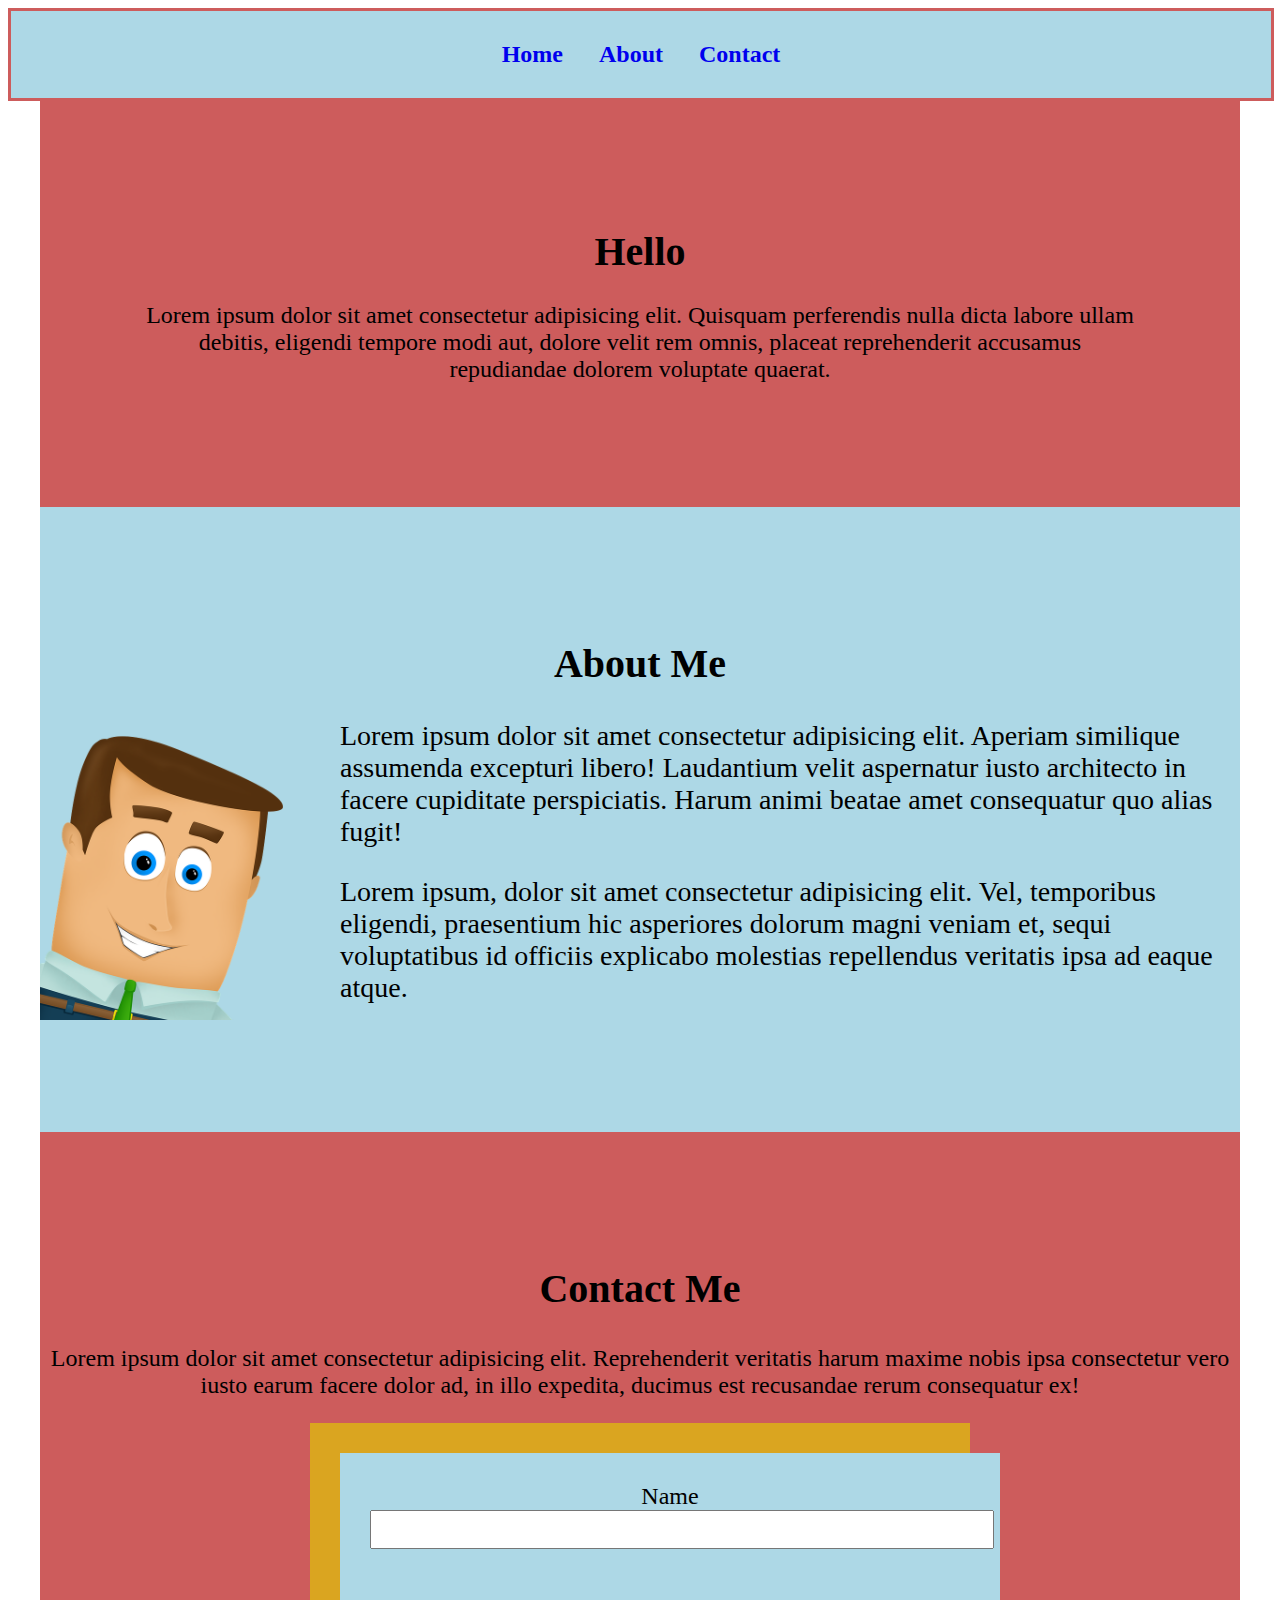
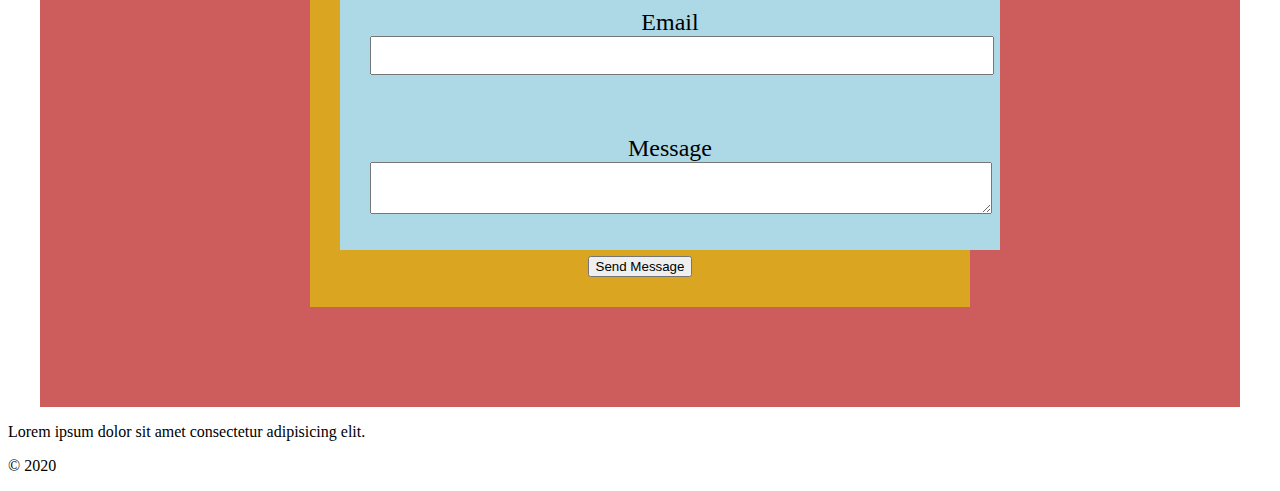
<file: mtm6201-page-redesign-master/index.html>
<!DOCTYPE html>
<html lang="en">

<head>
  <meta charset="UTF-8">
  <meta name="viewport" content="width=device-width, initial-scale=1.0">
  <meta http-equiv="X-UA-Compatible" content="ie=edge">
  <title>Page Redesign</title>
  <link rel="stylesheet" href="style.css">
  <link rel="stylesheet" href="base.css">
</head>

<body>
  <nav id="nav" class="nav">
    <a class="nav-link" href="#home">Home</a>
    <a class="nav-link" href="#about">About</a>
    <a class="nav-link" href="#contact">Contact</a>
  </nav>
  <main id="main" class="main">
    <section id="home" class="home">
      <h1 class="page-title">Hello</h1>
      <p>Lorem ipsum dolor sit amet consectetur adipisicing elit. Quisquam perferendis nulla dicta labore ullam debitis,
        eligendi tempore modi aut, dolore velit rem omnis, placeat reprehenderit accusamus repudiandae dolorem voluptate
        quaerat.</p>
    </section>
    <section id="about" class="about">
      <h2 class="section-title">About Me</h2>
      <img class="about-image" src="images/businessman.png" alt="Businessman">
      <p>Lorem ipsum dolor sit amet consectetur adipisicing elit. Aperiam similique assumenda excepturi libero!
        Laudantium velit aspernatur iusto architecto in facere cupiditate perspiciatis. Harum animi beatae amet
        consequatur quo alias fugit!</p>
      <p>Lorem ipsum, dolor sit amet consectetur adipisicing elit. Vel, temporibus eligendi, praesentium hic asperiores
        dolorum magni veniam et, sequi voluptatibus id officiis explicabo molestias repellendus veritatis ipsa ad eaque
        atque.</p>
    </section>
    <section id="contact" class="contact">
      <h2 class="section-title">Contact Me</h2>
      <p>Lorem ipsum dolor sit amet consectetur adipisicing elit. Reprehenderit veritatis harum maxime nobis ipsa
        consectetur vero iusto earum facere dolor ad, in illo expedita, ducimus est recusandae rerum consequatur ex!</p>
      <form class="contact-form">
        <div class="contact-form-section">
          <label class="contact-form-label">Name</label>
          <input class="contact-form-input" type="text">
        </div>
        <div class="contact-form-section">
          <label class="contact-form-label">Email</label>
          <input class="contact-form-input" type="email">
        </div>
        <div class="contact-form-section">
          <label class="contact-form-label">Message</label>
          <textarea class="contact-form-input"></textarea>
        </div>
        <button type="submit">Send Message</button>
      </form>
    </section>
  </main>
  <footer>
    <p>Lorem ipsum dolor sit amet consectetur adipisicing elit.</p>
    <p>&copy; 2020</p>
  </footer>
</body>

</html>
</file>
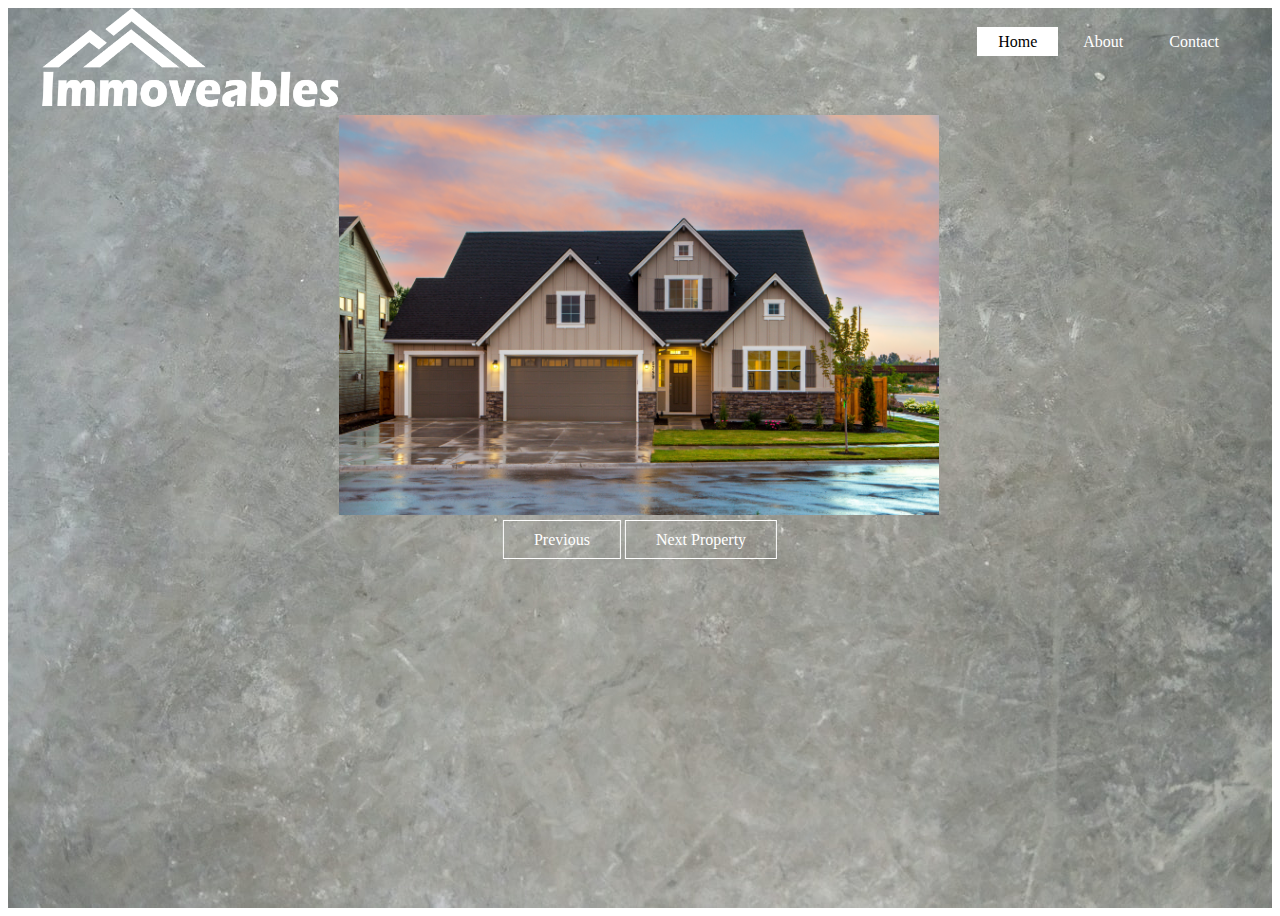
<file: prototype-midterm/index.html>
<!DOCTYPE html>
<html lang="en">
<head>
    <meta charset="UTF-8">
    <meta name="viewport" content="width=device-width, initial-scale1.0">
    <title>Midterm - Prototype</title>
    <!-- Change the title later, this is only a placeholder. -->
    <link rel="stylesheet" type="text/css" href="style.css">
</head>
<body>
    <header>
        <div class="main">
            <div class="logo">
                <!-- Adding logo to the page (should be top left.) -->
                <img src="../prototype-midterm/images/testlogo.png" alt="logo">
            </div>
            <ul>
                <!-- Nav tabs -->
                <li class="active"><a href="index.html">Home</a></li>
                <li><a href="about.html">About</a></li>
                <li><a href="contact.html">Contact</a></li>
            </ul>
        </div>
        <div class="button">
            <a href="#" class="btn">Previous</a>
            <a href="#" class="btn">Next Property</a>
        </div>
        <div class="property" >
            <img src="../prototype-midterm/images/property1.jpg" alt="image of house">
        </div>
    </header>


</body>
</html>
</file>
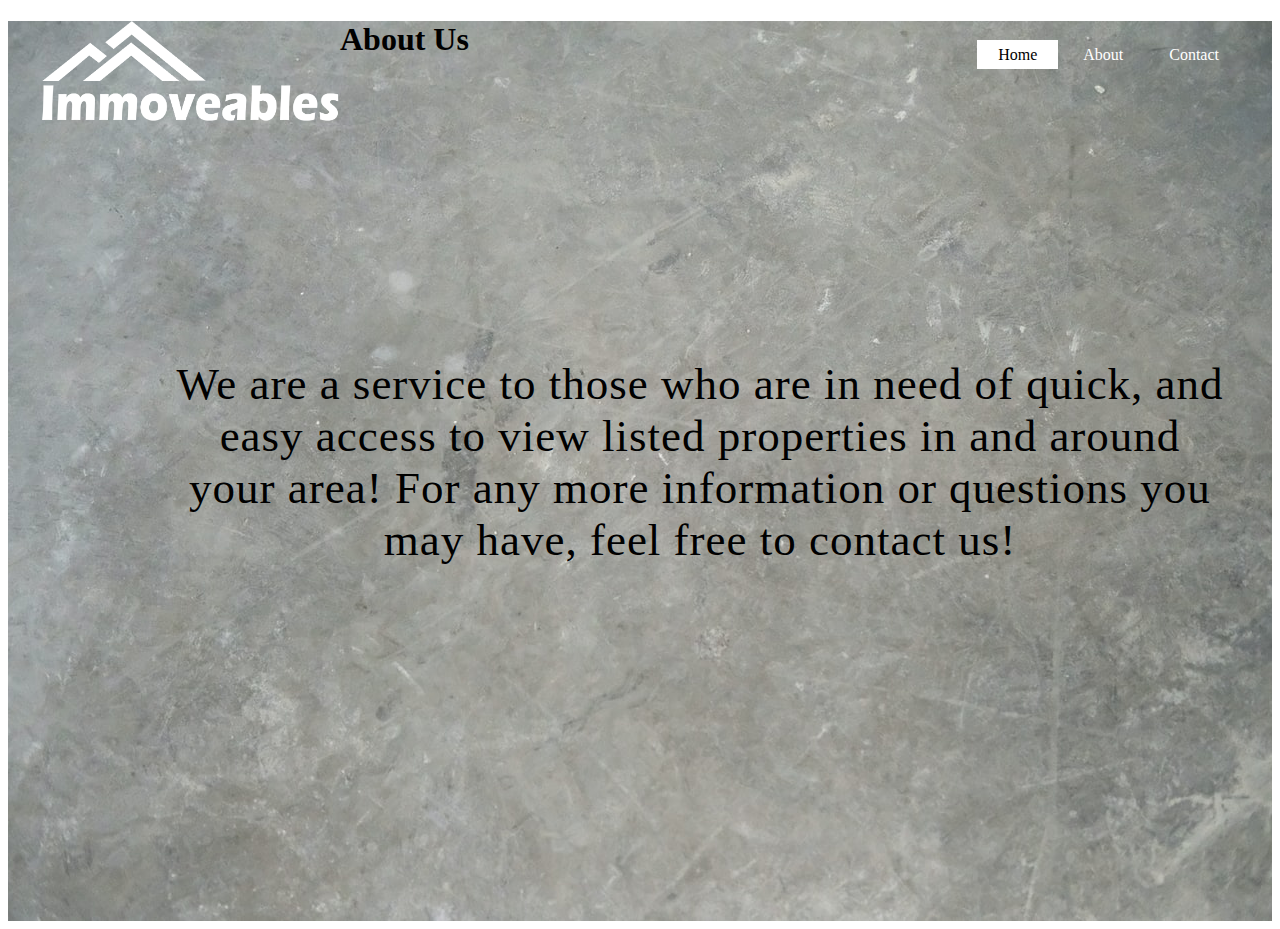
<file: prototype-midterm/about.html>
<!DOCTYPE html>
<html lang="en">
<head>
    <meta charset="UTF-8">
    <meta name="viewport" content="width=device-width, initial-scale1.0">
    <title>About</title>
    <!-- Change the title later, this is only a placeholder. -->
    <link rel="stylesheet" type="text/css" href="style.css">
</head>
<body>
    <header>
        <div class="main">
            <div class="logo">
                <!-- Adding logo to the page (should be top left.) -->
                <img src="../prototype-midterm/images/testlogo.png" alt="logo">
            </div>
            <ul>
                <!-- Nav tabs -->
                <li class="active"><a href="index.html">Home</a></li>
                <li><a href="about.html">About</a></li>
                <li><a href="contact.html">Contact</a></li>
            </ul>
        </div>
        <h1>About Us</h1>
        <div class="container2">
            <div class="aboutinfo">
                <p>We are a service to those who are in need of quick, and easy access to view listed properties in and around your area! For any more information or questions you may have, feel free to contact us!</p>
            </div>
        </div>
    </header>
</body>
</html>
</file>
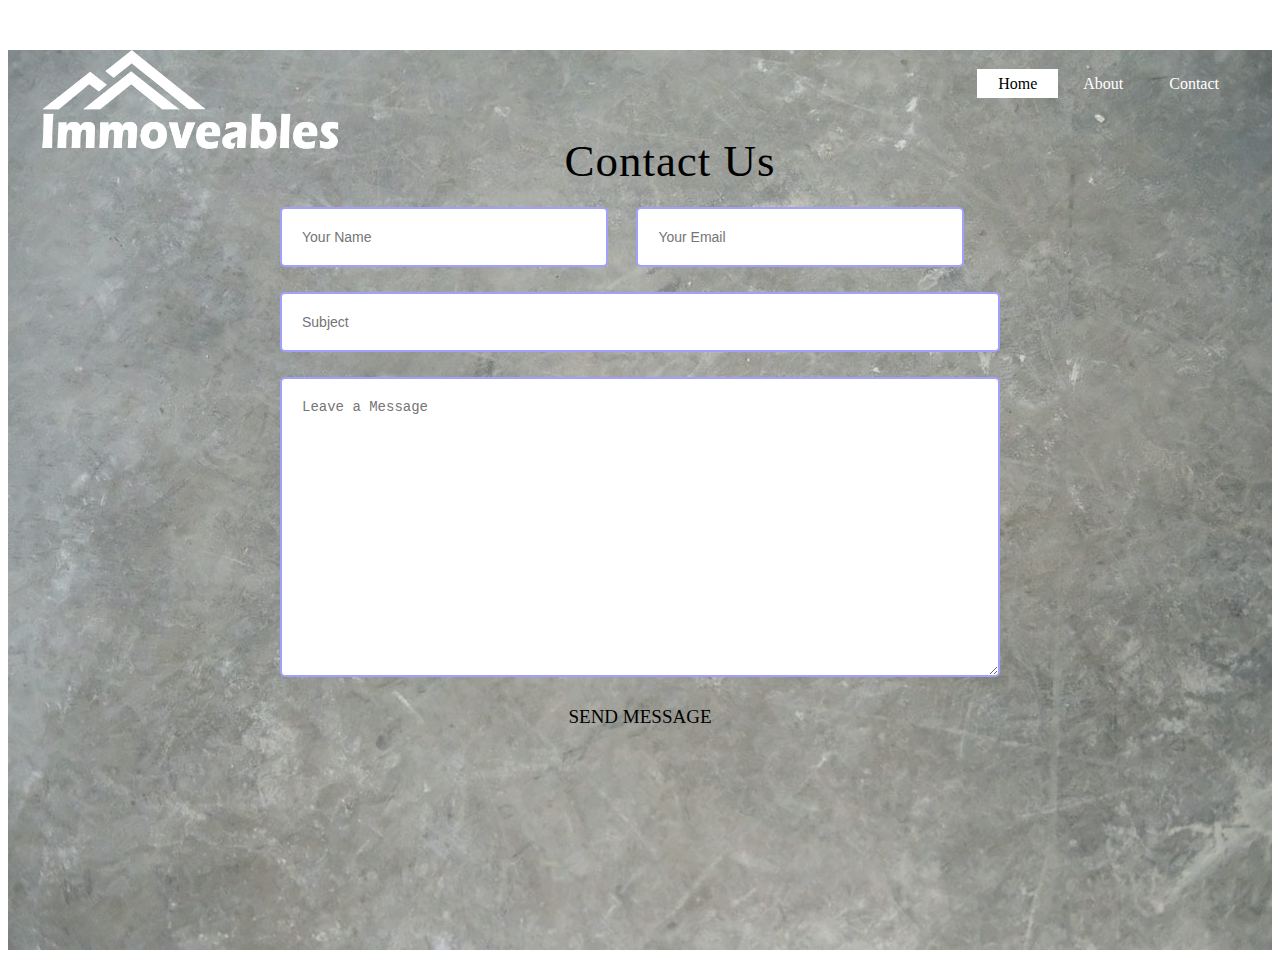
<file: prototype-midterm/contact.html>
<!DOCTYPE html>
<html lang="en">
<head>
    <meta charset="UTF-8">
    <meta name="viewport" content="width=device-width, initial-scale1.0">
    <title>Contact</title>
    <!-- Change the title later, this is only a placeholder. -->
    <link rel="stylesheet" type="text/css" href="style.css">
</head>
<body>
    <header>
        <div class="main">
            <div class="logo">
                <!-- Adding logo to the page (should be top left.) -->
                <img src="../prototype-midterm/images/testlogo.png" alt="logo">
            </div>
            <ul>
                <!-- Nav tabs -->
                <li class="active"><a href="index.html">Home</a></li>
                <li><a href="about.html">About</a></li>
                <li><a href="contact.html">Contact</a></li>
            </ul>
        </div>
        <!-- contact form -->
        <div class="container">
            <p>Contact Us</p>

            <div class="name">
                <input type="text" name="name" placeholder="Your Name" class="input">
                <input type="text" name="email" placeholder="Your Email" class="input">
            </div>

            <div class="subject">
                <input type="text" name="subject" placeholder="Subject" class="input">
            </div>

            <div class="message">
                <textarea class="area" placeholder="Leave a Message"></textarea>
            </div>

            <div class="submit">
                <a href="#" class="contactbtn">Send Message</a>
            </div>

        </div>
        
    </header>
</body>
</html>
</file>
<file: mtm6201-page-redesign-master/style.css>
/* add specificity in order to override base styles (using what we have learned in class) */
#nav.nav {
    width: 1200px;
    margin: 0px auto;
    padding: 30px;
    border: 3px solid indianred;
    background-color: lightblue;
    /* colour theme chosen, using indian red, and light blue. */
    text-align: center;
  }
  #main.main {
    max-width: 1200px;
    margin: 0px auto;
    background-color: indianred;
  }
  #home.home {
    font-family: 'Times New Roman', Times, serif;
    padding: 100px;
    background-color: indianred;
  }
  /* fonts changes to all font families to fit them all to times new roman and stick to a theme */
  section.home {
    font-family: 'Times New Roman', Times, serif;
    font-size: 1.5rem;
    text-align: center;
  }
  #about.about {
    padding: 100px 0px;
    background-color: lightblue;
  }
  .about#about {
    font-family: 'Times New Roman', Times, serif;
    font-size: 1.75rem;
    color: black;
  }
  #contact{
    padding: 100px 0px;
    background-color: indianred;
    text-align: center;
    font-size: 1.5rem;
  }
  /* font size changed to 1.5rem, and centered to fit better in the contact form */
  .contact-form .contact-form-section{
    padding: 30px;
    background-color: lightblue;
    width: 600px;
    margin: 0px auto;
  }
</file>
<file: mtm6201-page-redesign-master/base.css>
#nav {
  width: 1200px;
  margin: 0px auto;
  padding: 30px;

  border: 3px solid cadetblue;
  background-color: burlywood;
  text-align: center;
}

#main {
  max-width: 1200px;
  margin: 0px auto;

  background-color: rebeccapurple;
}

.nav .nav-link {
  margin: 1rem;

  font-size: 1.5rem;
  font-weight: bold;
  text-decoration: none;
}

#home {
  padding: 100px;
  background-color: indianred;
}

section.home {
  font-family: cursive;
  font-size: 1.5rem;
  text-align: center;
}

.page-title,
.section-title {
  font-size: 2.5rem;
  text-align: center;
}

#about {
  padding: 100px 0px;
  background-color: greenyellow;
}

.about {
  font-family: Arial, Helvetica, sans-serif;
  font-size: 1.75rem;
  color: lavender
}

.about-image {
  float: left;

  width: 300px;
}

#contact {
  padding: 100px 0px;
  background-color: f
}

.contact-form {
  padding: 30px;
  background-color: goldenrod;
  width: 600px;
  margin: 0px auto;
}

label {
  font-size: 1.5rem;

}

.contact-form-input {
  padding: 10px;
  width: 100%;
}
</file>
<file: prototype-midterm/style.css>
html{
    margin: 0;
    padding: 0;
    font-family: Cambria, Cochin, Georgia, Times, 'Times New Roman', serif;
/* Change font later - somthing more pleasing */
}


@media only screen and (max-width: 600px) {
    header{
        background-image: url("../prototype-midterm/images/testback.jpg");
        height: 100vh;
        background-size: cover;
        background-position: center;
    }
    
    ul{
        /* nav tabs pushed to right */
        float: right;
        list-style-type: none;
        margin-top: 25px;
    }
    
    ul li{
        /* Displaying the nav tabs in a row */
        display: inline-block;
    }
    
    ul li a{
        /* defining the nav links by adding a transparent box around them */
        text-decoration: none;
        color: #fff;
        padding: 5px 20px;
        border: 1px solid transparent;
        /* Adding in slight animation to the tabs to let fade in */
        transition: 0.6s ease;
    }
    
    ul li a:hover{
        background-color: #fff;
        color: #000;
    }
    ul li.active a{
        /* for when the link is active - it should stay this colour */
        background-color: #fff;
        color: #000;
    }
    .logo img{
        /* Moving the logo to the left, and adjusting size */
        float: left;
        width: 150px;
        height: auto;
    }
    
    .main{
        max-width: 1200px;
        margin: auto;
    }
    
    .title{
        /* Title moved */
        position: absolute;
        top: 50%;
        Left: 50%;
        transform: translate(-50%, -50%);
    }
    
    .title h1{
        color: #fff;
        font-size: 70px;
    }
    
    
    /* Styles of the buttons similar to link styles */
    .button{
        /* Buttons added beneath the title */
        position: absolute;
        top: 60%;
        Left: 50%;
        transform: translate(-50%, -50%);
    }
    .btn{
        border: 1px solid #fff;
        padding: 10px 30px;
        color: #fff;
        text-decoration: none;
        /* another transition animation for the buttons  */
        transition: 0.6s ease;
    }
    
    .btn:hover{
        /* hover of button changes the background to white and font stays black */
        background-color: #fff;
        color: #000;
    }
}





/* ------------------------------------------
---------------------------------------------
-------------------------------------------- */
/* For screens @max width 1200 VVVVVVVV */



@media only screen and (max-width: 1200px) {
header{
    background-image: url("../prototype-midterm/images/testback.jpg");
    height: 100vh;
    background-size: cover;
    background-position: center;
}

ul{
    /* nav tabs pushed to right */
    float: right;
    list-style-type: none;
    margin-top: 25px;
}

ul li{
    /* Displaying the nav tabs in a row */
    display: inline-block;
}

ul li a{
    /* defining the nav links by adding a transparent box around them */
    text-decoration: none;
    color: #fff;
    padding: 5px 20px;
    border: 1px solid transparent;
    /* Adding in slight animation to the tabs to let fade in */
    transition: 0.6s ease;
}

ul li a:hover{
    background-color: #fff;
    color: #000;
}
ul li.active a{
    /* for when the link is active - it should stay this colour */
    background-color: #fff;
    color: #000;
}
.logo img{
    /* Moving the logo to the left, and adjusting size */
    float: left;
    width: 150px;
    height: auto;
}

.main{
    max-width: 1200px;
    margin: auto;
}

.title{
    /* Title moved */
    position: absolute;
    top: 50%;
    Left: 50%;
    transform: translate(-50%, -50%);
}

.title h1{
    color: #fff;
    font-size: 70px;
}


/* Styles of the buttons similar to link styles */
.button{
    /* Buttons added beneath the title */
    position: absolute;
    top: 60%;
    Left: 50%;
    transform: translate(-50%, -50%);
}
.btn{
    border: 1px solid #fff;
    padding: 10px 30px;
    color: #fff;
    text-decoration: none;
    /* another transition animation for the buttons  */
    transition: 0.6s ease;
}

.btn:hover{
    /* hover of button changes the background to white and font stays black */
    background-color: #fff;
    color: #000;
}

}





/* -----------------------------------------------------
--------------------------------------------------------
-------------------------------------------------------- */
/* For screens above 1200px */
header{
    background-image: url("../prototype-midterm/images/testback.jpg");
    height: 100vh;
    background-size: cover;
    background-position: center;
}

ul{
    /* nav tabs pushed to right */
    float: right;
    list-style-type: none;
    margin-top: 25px;
}

ul li{
    /* Displaying the nav tabs in a row */
    display: inline-block;
}

ul li a{
    /* defining the nav links by adding a transparent box around them */
    text-decoration: none;
    color: #fff;
    padding: 5px 20px;
    border: 1px solid transparent;
    /* Adding in slight animation to the tabs to let fade in */
    transition: 0.6s ease;
}

ul li a:hover{
    background-color: #fff;
    color: #000;
}
ul li.active a{
    /* for when the link is active - it should stay this colour */
    background-color: #fff;
    color: #000;
}
.logo img{
    /* Moving the logo to the left, and adjusting size */
    float: left;
    width: 300px;
    height: auto;
}

.main{
    max-width: 1200px;
    margin: auto;
}

.title{
    /* Title moved */
    position: absolute;
    top: 50%;
    Left: 50%;
    transform: translate(-50%, -50%);
}

.title h1{
    color: #fff;
    font-size: 70px;
}


/* Styles of the buttons similar to link styles */
.button{
    /* Buttons added beneath the title */
    position: absolute;
    top: 60%;
    Left: 50%;
    transform: translate(-50%, -50%);
}
.btn{
    border: 1px solid #fff;
    padding: 10px 30px;
    color: #fff;
    text-decoration: none;
    /* another transition animation for the buttons  */
    transition: 0.6s ease;
}

.btn:hover{
    /* hover of button changes the background to white and font stays black */
    background-color: #fff;
    color: #000;
}

.property img{
    float: none;
    width: 600px;
    height: auto;
}

/* ----------------------------------------------------
-----------------------------------------------------------
--------------------------------------------------------- */
/* styling the contact form */

.container{
    max-width: 800px;
    height: auto;
    background: none;
    margin: 50px auto;
    box-sizing: border-box;
    padding: 40px;
}

p{
    text-align: center;
    letter-spacing: 1px;
    font-size: 45px;
    margin-bottom: 20px;
}

.input,
.message .area{
    /* creating the area for the message area */
    width: 100%;
    padding: 20px;
    box-sizing: border-box;
    margin-bottom: 25px;
    border: 2px solid rgb(161, 161, 253);
    font-size: 14px;
    border-radius: 5px;
    outline: none;
    transition: all 0.5s;
}

.name .input{
    width: 45.5%;
    float: left;
    margin-right: 4%;
}

.name .inupt:last-child{
    margin-right: 0;
}

.message .area{
    height: 300px;
}

.input:focus,
.message .area:focus{
    border: 2px solid rgb(161, 161, 253);
}

.submit{
    width: 100%;
    text-align: center;
}

.submit .contactbtn{
    /* styling the submit button */
    padding: 12px 85px;
    font-size: 19px;
    text-decoration: none;
    color:black;
    text-transform: uppercase;
    border-radius: 10px;
}

.container2{
    position: relative;
    width: 1200px;
    height: 300px;
    margin: 240px auto;
    background: none;
}

.container2 .aboutinfo{
    /* stlying the information */
    position: relative;
    width: calc(1200px - 30px);
    height: calc(400px - 30px);
    background: none;
    float: left;
    margin: 15px;
    padding-left: 10%;
    box-sizing: border-box;
}
.property{
    /* moving the image using flex */
    display: flex;
    justify-content: center;
    padding-top: 8.5%;
}
</file>
